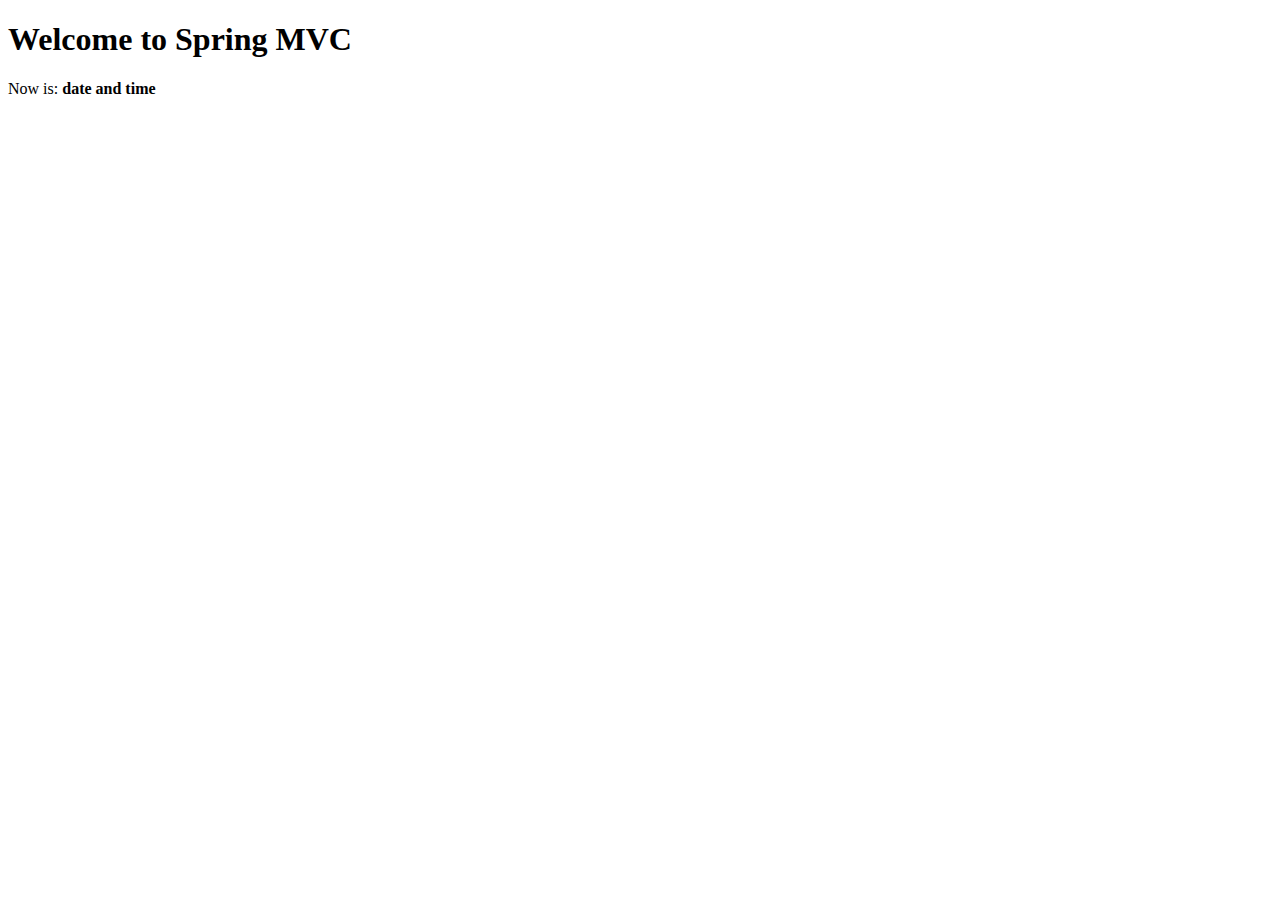
<file: target/classes/templates/index.html>
<!DOCTYPE html>
<html xmlns:th="http://www.thymeleaf.org">
<head th:replace="layout :: site-head">

    <title>Welcome to Spring MVC Blog</title>

</head>
<body>
<header th:replace="layout :: site-header"/>
<h1>Welcome to Spring MVC</h1>
Now is: <b th:text="${execInfo.now.time}">date and time</b>
<footer th:replace="layout :: site-footer"/>
</body>
</html>
</file>
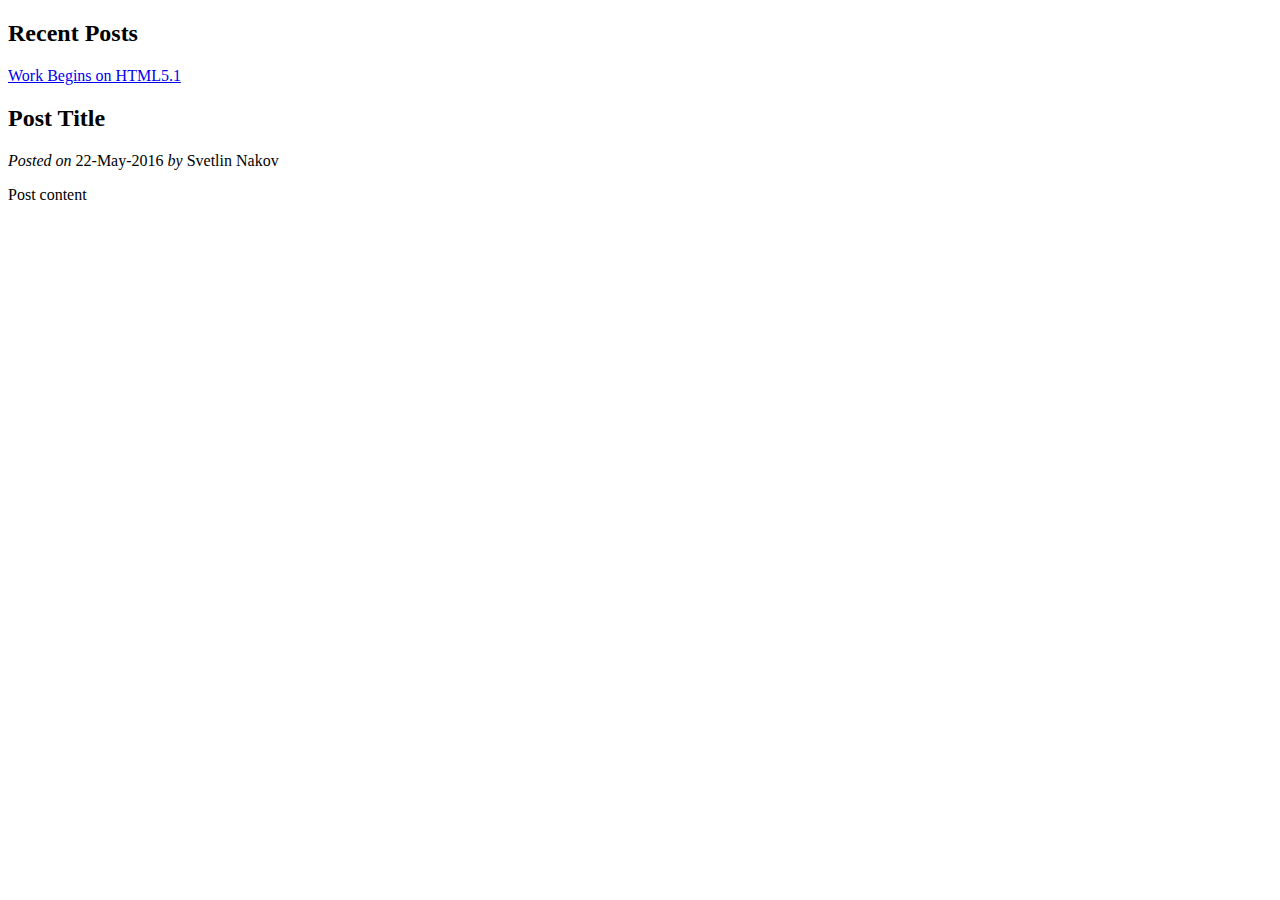
<file: target/classes/templates/index-new.html>
<!DOCTYPE html>
<html xmlns:th="http://www.thymeleaf.org">

<head th:replace="layout :: site-head">
    <title>Spring MVC Blog</title>
</head>

<body>

<header th:replace="layout :: site-header" />

<aside>
    <h2>Recent Posts</h2>

    <a href="#" th:each="p : ${latest5posts}" th:text="${p.title}" th:href="@{/posts/view/{id}/(id=${p.id})}">Work Begins on HTML5.1</a>
</aside>

<main id="posts">
    <article th:each="p : ${latest3posts}">
        <h2 class="title" th:text="${p.title}">Post Title</h2>
        <div class="date">
            <i>Posted on</i>
            <span th:text="${#dates.format(p.date, 'dd-MMM-yyyy')}">22-May-2016</span>
            <span th:if="${p.author}" th:remove="tag">
          <i>by</i>
          <span th:text="${p.author.fullName != null ?
                        p.author.fullName : p.author.username}">Svetlin Nakov</span>
        </span>
        </div>
        <p class="content" th:utext="${p.body}">Post content</p>
    </article>
</main>

<footer th:replace="layout :: site-footer" />
</body>

</html>
</file>
